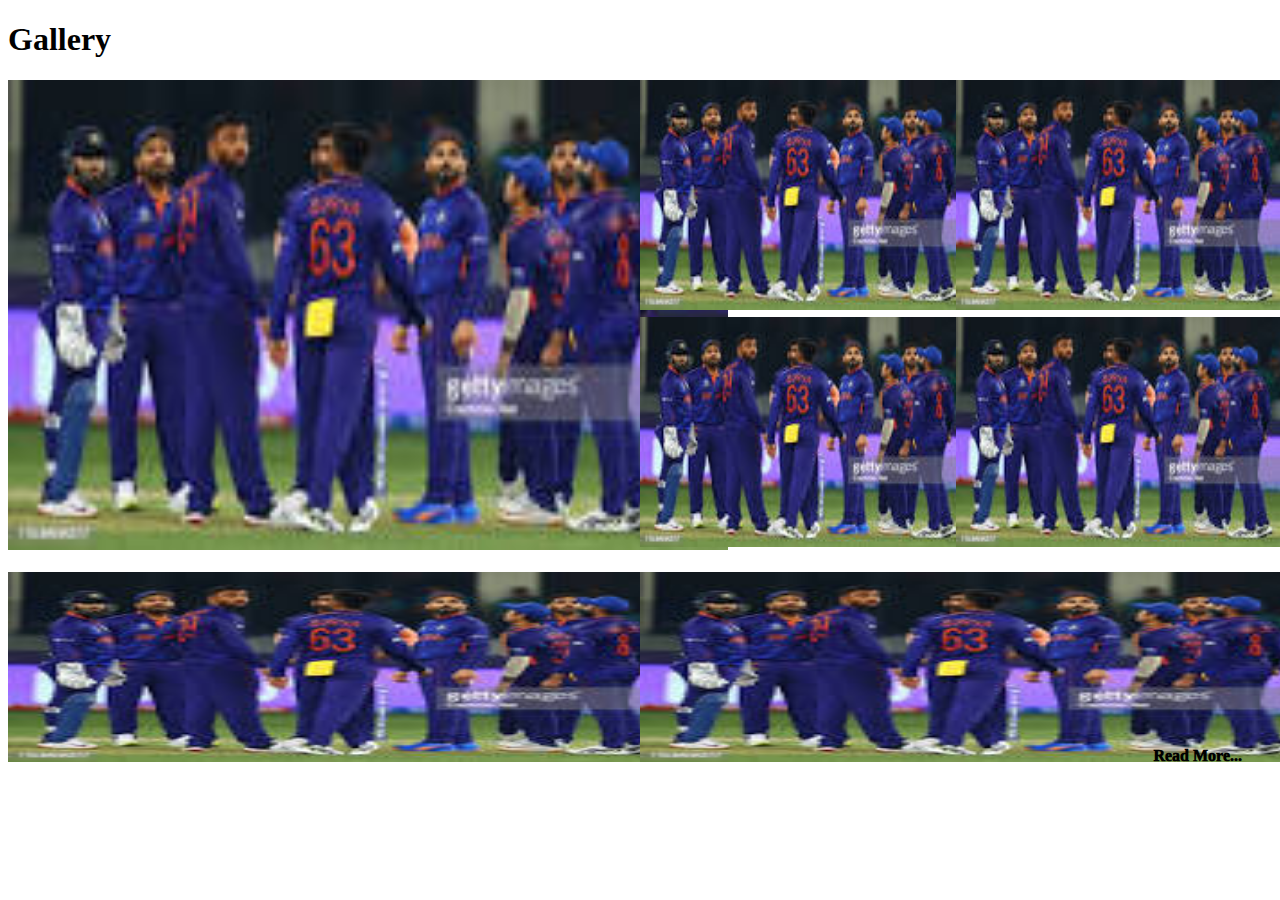
<file: grid/index.html>
<!DOCTYPE html>
<html lang="en">

<head>
    <meta charset="UTF-8">
    <meta http-equiv="X-UA-Compatible" content="IE=edge">
    <meta name="viewport" content="width=device-width, initial-scale=1.0">
    <title>Grid UI</title>
    <link rel="stylesheet" href="style.css">
</head>

<body>
    <!-- Grids UI -->
    <div class="container">
        <div class="main">
            <h1>Gallery</h1>
            <div class="top">
                <div class="top-left"><img
                        src="[data-uri]"
                        alt=""></div>
                <div class="top-right">
                    <div><img
                            src="[data-uri]"
                            alt=""></div>
                    <div><img
                            src="[data-uri]"
                            alt=""></div>
                    <div><img
                            src="[data-uri]"
                            alt=""></div>
                    <div><img
                            src="[data-uri]"
                            alt=""></div>
                </div>
            </div><br>
            <div class="bottom">
                <div class="bottom-left"><img
                        src="[data-uri]"
                        alt=""></div>
                <div class="bottom-right"><img
                        src="[data-uri]"
                        alt=""><a href="#">Read More...</a></div>
            </div>
        </div>
    </div>
</body>
</html>
</file>
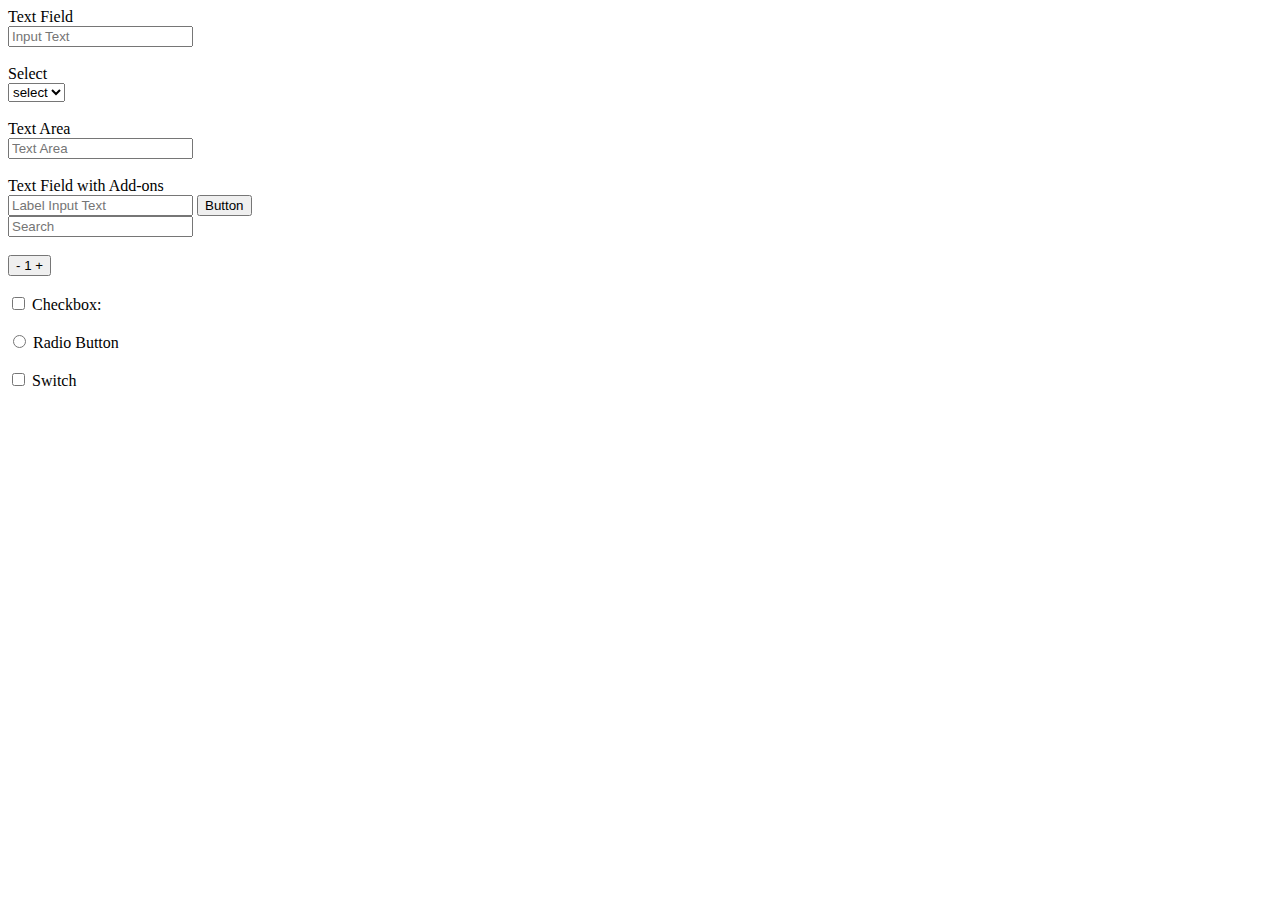
<file: Inputs test/index.html>
<!DOCTYPE html>
<html lang="en">

<head>
    <meta charset="UTF-8">
    <meta http-equiv="X-UA-Compatible" content="IE=edge">
    <meta name="viewport" content="width=device-width, initial-scale=1.0">
    <title>Inputs Test</title>
</head>

<body>
    <div class="container">
        <div class="task2">
            <div class="left-inputs">
                <label for="text">Text Field</label><br>
                <input type="text" placeholder="Input Text" required><br><br>
                <label for="dropdown">Select</label><br>
                <select name="name" id="name">
                    <option value="text">select</option>
                    <option value="text">select</option>
                    <option value="text">select</option>
                    <option value="text">select</option>
                    <option value="text">select</option>
                </select><br><br>
                <label for="text">Text Area</label><br>
                <input type="text" class="text" placeholder="Text Area"><br><br>
                <label for="text">Text Field with Add-ons</label><br>
                <input type="text" placeholder="Label Input Text">
                <button type="submit">Button</button>
            </div>
            <div class="right-inputs">
                <input type="text" placeholder="Search"><br><br>
                <button onclick="increment()">
                    <span>- </span>
                    <span> 1 </span>
                    <span> +</span>
                </button><br><br>
                <input type="checkbox" name="checkbox" id="checkbox">
                <label for="checkbox">Checkbox:</label><br><br>
                <input type="radio">
                <label for="radio">Radio Button</label><br><br>
                <label class="switch">
                    <input type="checkbox">
                    <span class="slider"></span>
                </label>
                <label for="name">Switch</label>
            </div>
        </div>
    </div>
</body>

</html>
</file>
<file: grid/style.css>
.main .top{
    display: grid;
    grid-template-columns:50% 50%;
}
.main .top .top-left img{
    height: 470px;
    width: 720px;
}
.top .top-right{
    display: grid;
    grid-template-columns: repeat(2,50%);

}
.top .top-right img{
    height: 230px;
    width: 350px;
}
.bottom{
    display: grid;
    grid-template-columns: repeat(2,50%);
}
.bottom img{
    width: 720px;
    height: 190px;
}
.bottom-right{
    position: relative;
}
.bottom-right a{
    position: absolute;
    text-decoration: none;
    color: black;
    font-weight: 1000;
}
 a{
    bottom:1px;
    right: 30px;
    z-index: 5;
}
</file>
